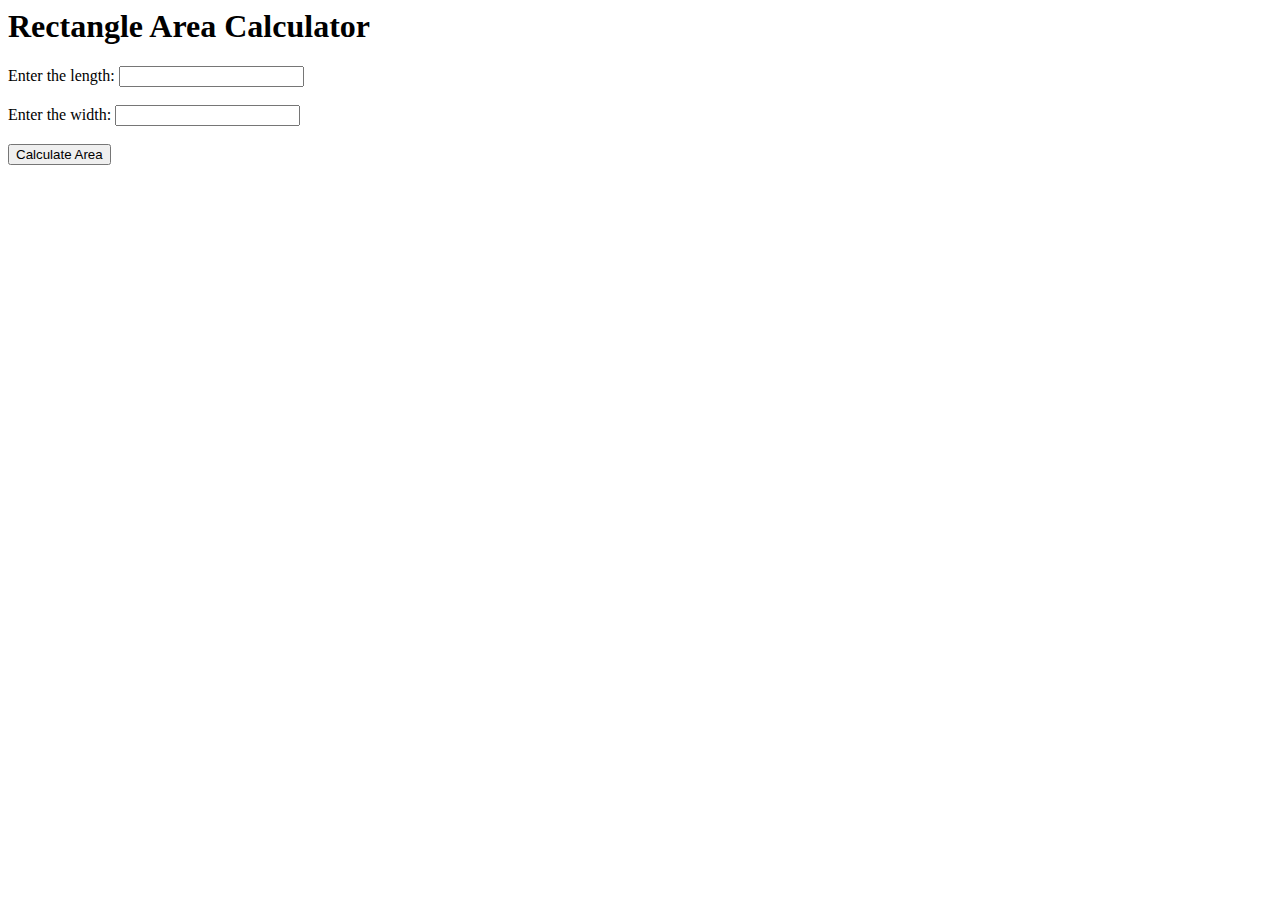
<file: .theia/SampleFolder/calculate_area.html>
<html>
<head>
  <title>Rectangle Area Calculator</title>
</head>
<body>
  <h1>Rectangle Area Calculator</h1>
  <label for="length">Enter the length: </label>
  <input type="number" id="length"><br><br>

  <label for="width">Enter the width: </label>
  <input type="number" id="width"><br><br>

  <button onclick="calculateArea()">Calculate Area</button><br><br>

  <p id="result"></p>
<script src="./calculate_Area.js"></script>
</body>
</html>
</file>
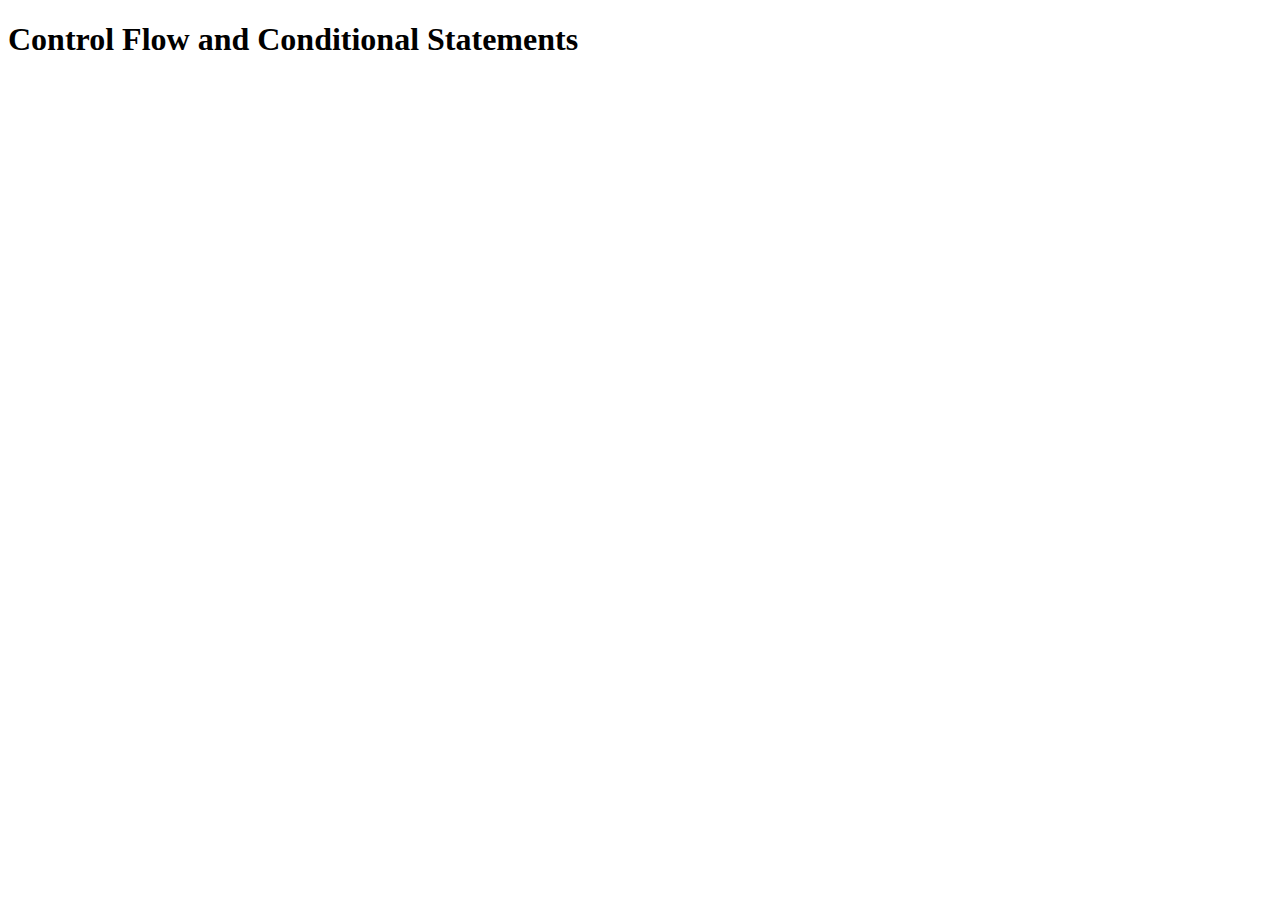
<file: .theia/SampleFolder/control_flow.html>
<!DOCTYPE html>
<html lang="en">
<head>
    <meta charset="UTF-8">
    <meta name="viewport" content="width=device-width, initial-scale=1.0">
    <title>Control Flow</title>
</head>
<body>
        <h1>Control Flow and Conditional Statements</h1>
    <script src="./control_flow.js"></script>
</body>
</html>
</file>
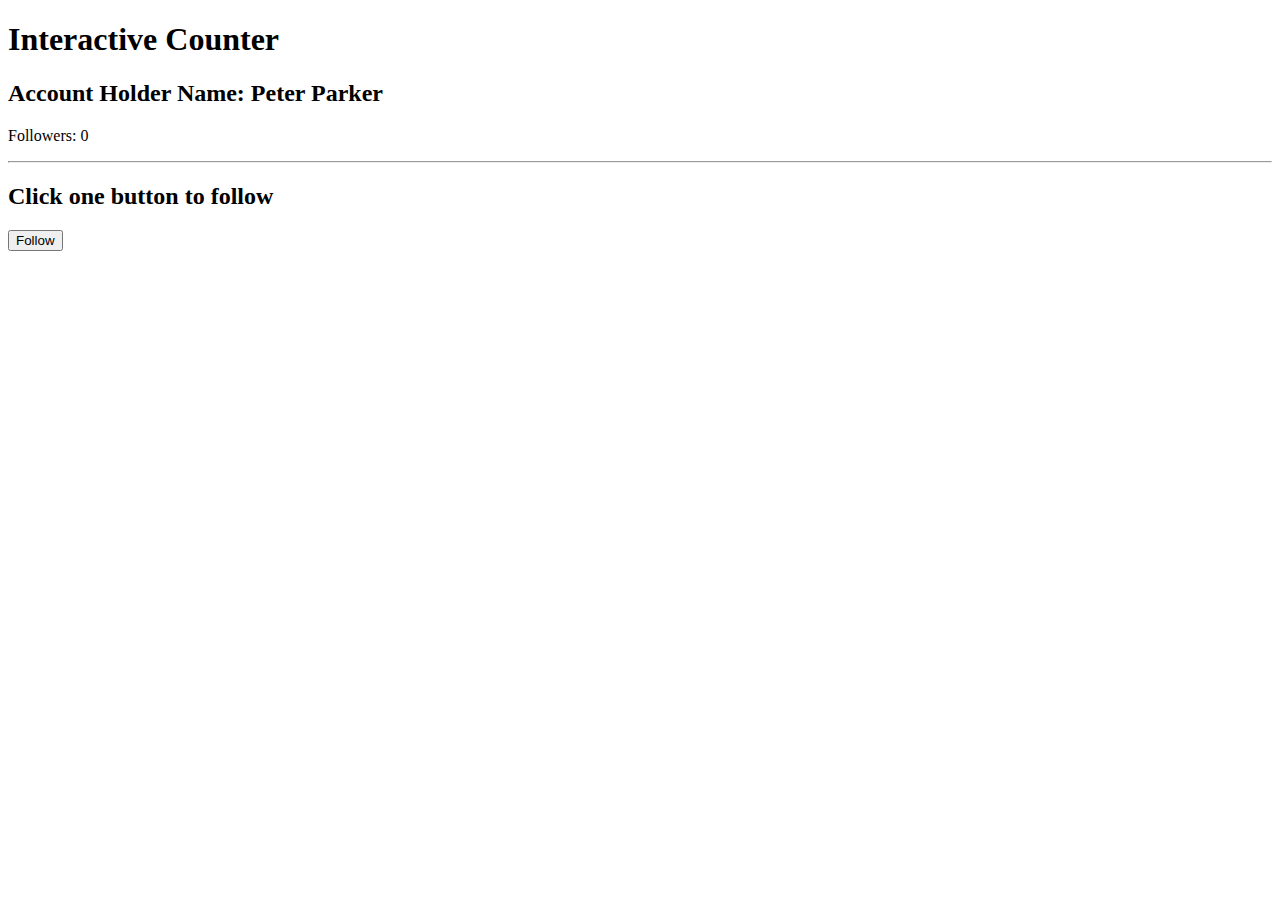
<file: .theia/SampleFolder/followers_count.html>
<!DOCTYPE html>
<html>
<head>
  <title>Interactive Counter</title>
</head>
<body>
  <h1>Interactive Counter</h1>
  <h2>Account Holder Name: Peter Parker</h2>
  <p>Followers: <span id="countDisplay">0</span></p>
  <hr>
  <h2>Click one button to follow</h2>
  <button onclick="increaseCount()">Follow</button>
  <script src="./followers_count.js"></script>
</body>
</html>
</file>
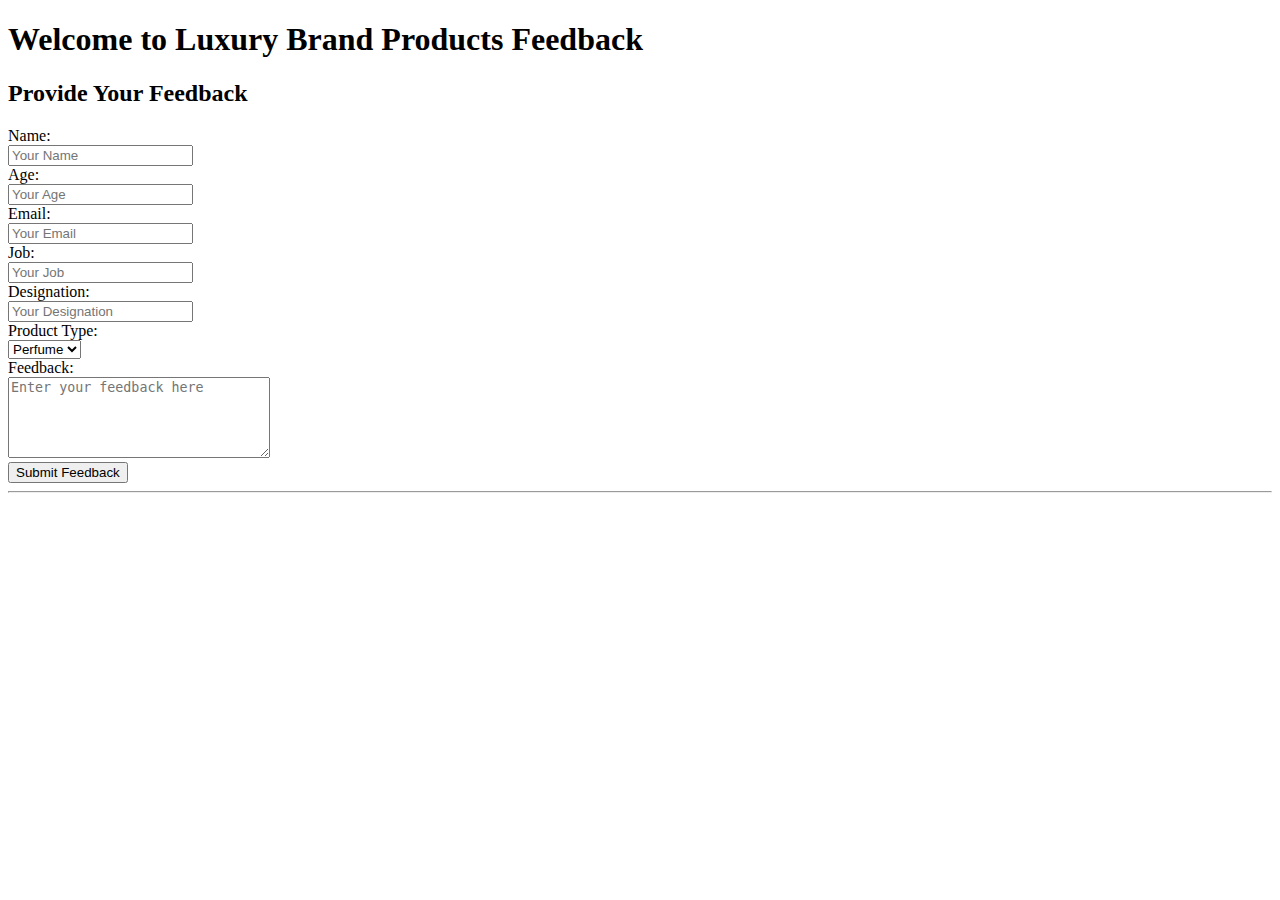
<file: .theia/SampleFolder/product_survey.html>
<!DOCTYPE html>
<html>
<head>
  <title>Luxury Brand Feedback</title>
</head>
<body>
  <h1>Welcome to Luxury Brand Products Feedback</h1>
  <h2>Provide Your Feedback</h2>
  <label for="name">Name:</label><br>
  <input type="text" id="name" placeholder="Your Name" required><br>
  <label for="age">Age:</label><br>
  <input type="number" id="age" placeholder="Your Age" required><br>
  <label for="email">Email:</label><br>
  <input type="email" id="email" placeholder="Your Email" required><br>
  <label for="job">Job:</label><br>
  <input type="text" id="job" placeholder="Your Job" required><br>
  <label for="designation">Designation:</label><br>
  <input type="text" id="designation" placeholder="Your Designation" required><br>
  <label for="productType">Product Type:</label><br>
  <select id="productType" required>
    <option value="perfume">Perfume</option>
    <option value="cream">Cream</option>
    <option value="oils">Oils</option>
  </select><br>
  <label for="feedbackText">Feedback:</label><br>
  <textarea id="feedbackText" rows="5" cols="30" placeholder="Enter your feedback here" required></textarea><br>
<button id="submitBtn">Submit Feedback</button>
<hr>
<div id="userInfo" style="display: none;">
  <h2>User Information:</h2>
  <p>Name: <span id="userName"></span></p>
  <p>Age: <span id="userAge"></span></p>
  <p>Email: <span id="userEmail"></span></p>
  <p>Job: <span id="userJob"></span></p>
  <p>Designation: <span id="userDesignation"></span></p>
  <p>Feedback for  <span id="userProductChoice"></span>: <span id="userFeedback"></span></p>
</div>
<script src="./product_survey.js"></script>
</body>
</html>
</file>
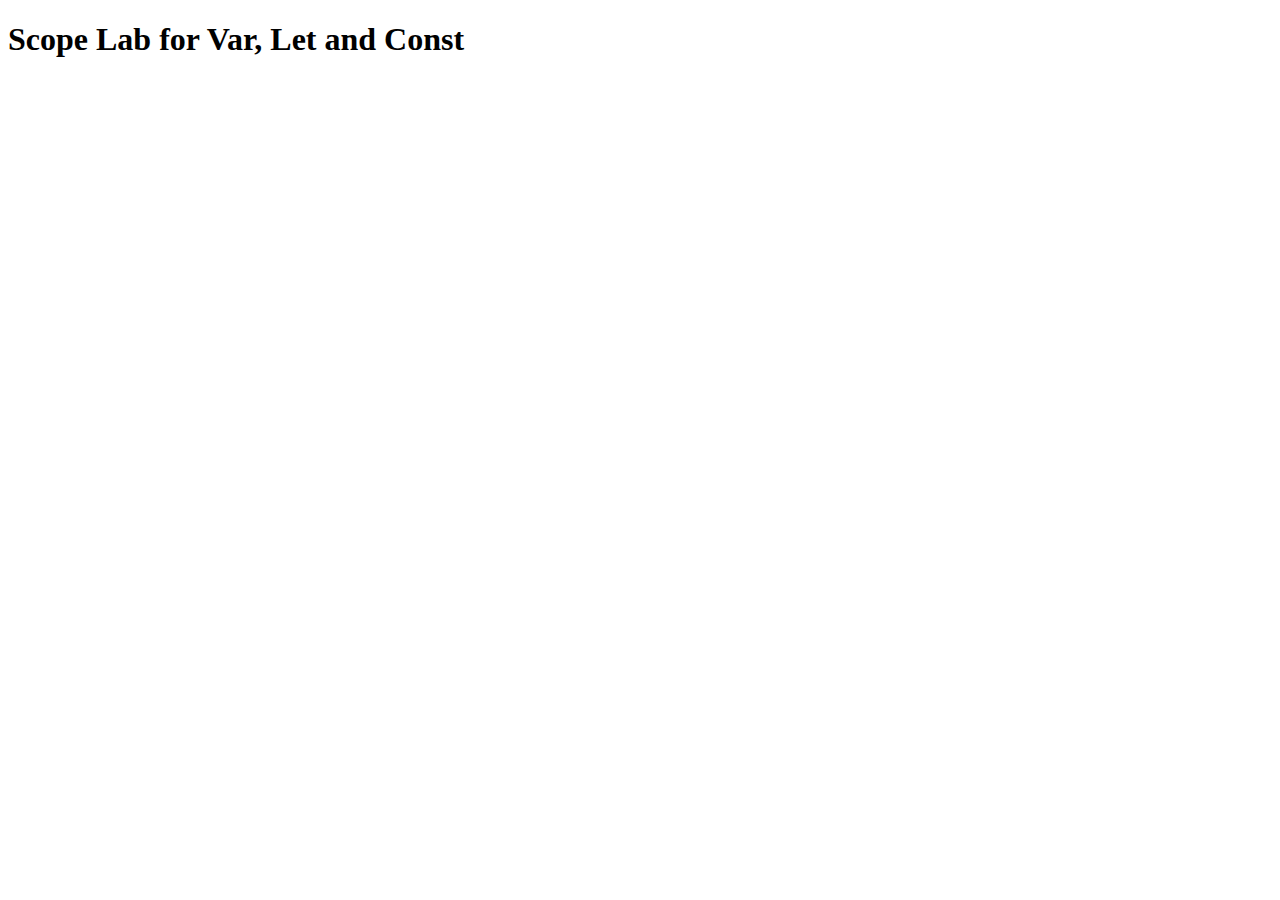
<file: .theia/SampleFolder/scope_lab.html>
<!DOCTYPE html>
<html lang="en">
<head>
    <meta charset="UTF-8">
    <meta name="viewport" content="width=device-width, initial-scale=1.0">
    <title>Scoped Variables</title>
</head>
<body>
    <h1>Scope Lab for Var, Let and Const</h1>
    </h1>
    <script src="./scope_lab.js"></script>
</body>
</html>
</file>
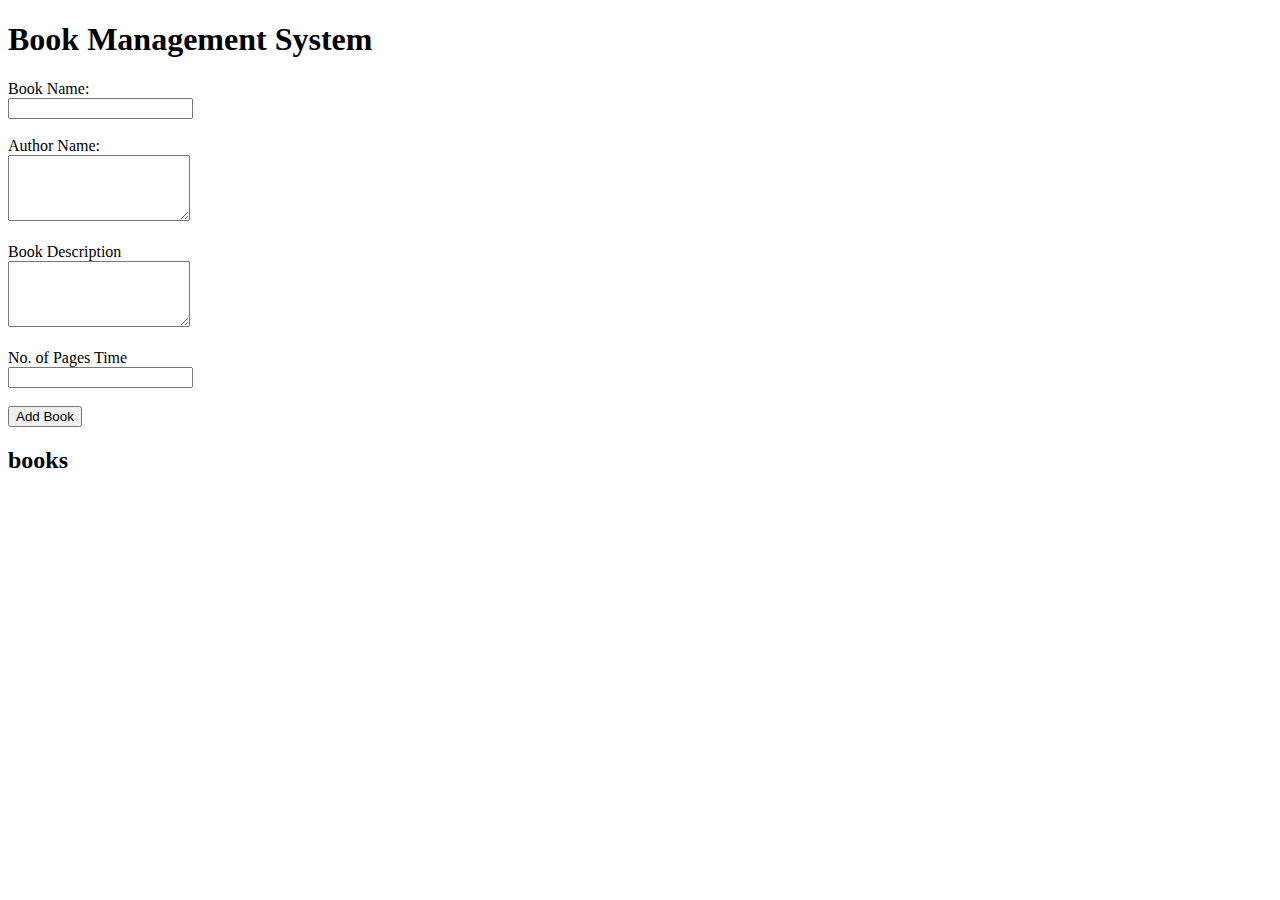
<file: .theia/Project/bookSystem/book_system.html>
<!DOCTYPE html>
<html lang="en">
<head>
    <meta charset="UTF-8">
    <title>Book Management System</title>
</head>
<body>
    <h1>Book Management System</h1>
    <label for="bookName">Book Name:</label><br>
    <input type="text" id="bookName"><br><br>
    <label for="authorName">Author Name:</label><br>
    <textarea id="authorName" rows="4"></textarea><br><br>
    <label for="bookDescription">Book Description</label><br>
    <textarea id="bookDescription" rows="4"></textarea><br><br>
    <label for="pagesNumber">No. of Pages Time</label><br>
    <input type="number" id="pagesNumber"><br><br>
    <button onclick="addBook()">Add Book</button>

    <h2>books</h2>
    <div id="books">
        <!-- books will be displayed here -->
    </div>
    <script src="./book_system.js"></script>
</body>
</html>
</file>
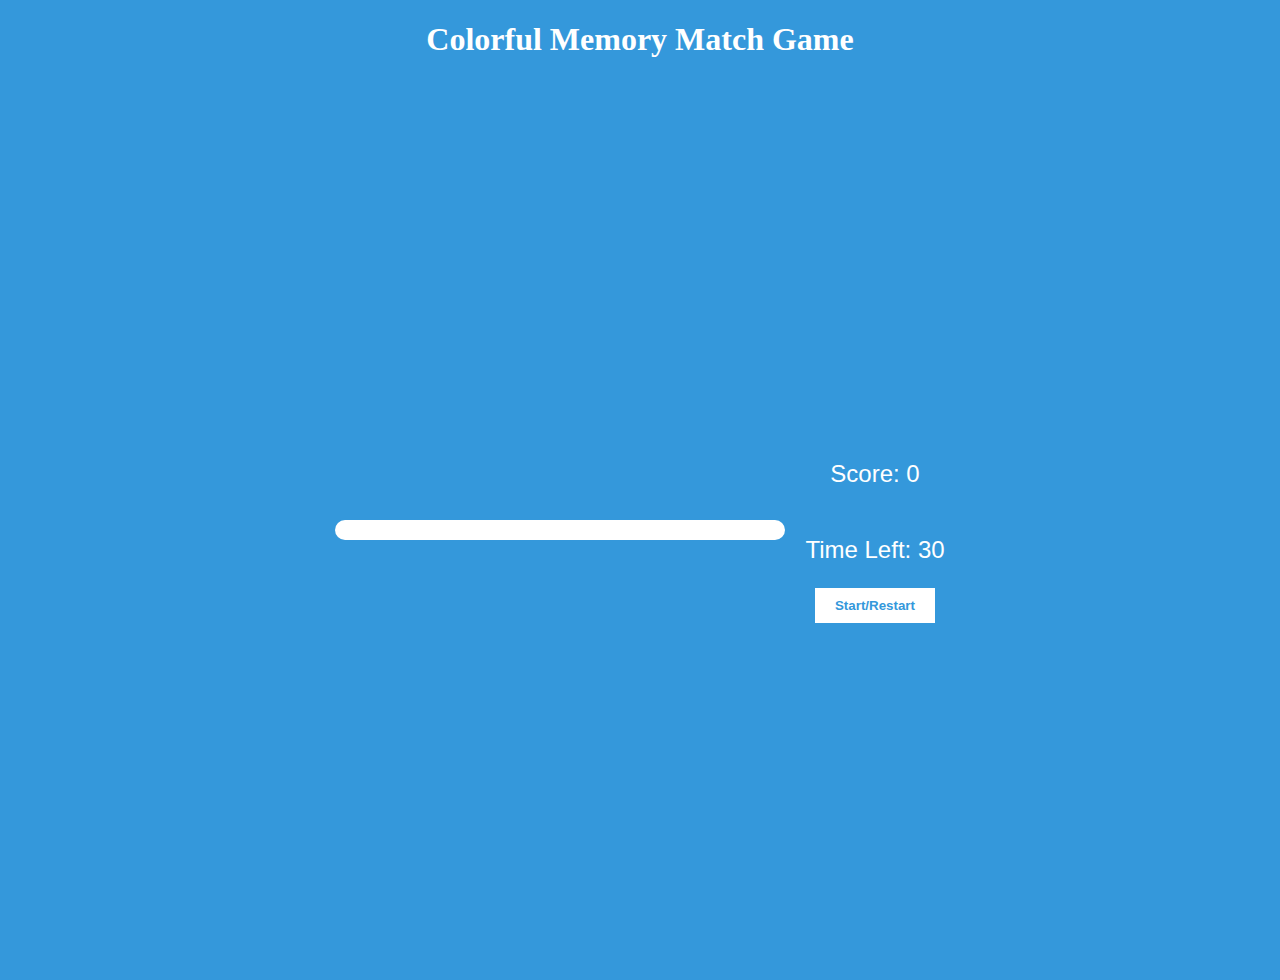
<file: .theia/Project/colorfulMemoryGame/colorful_memory_game.html>
<!DOCTYPE html>
<html>

<head>
    <title>Colorful Memory Match Game</title>
        <link rel="stylesheet" href="./colorfulGame.css">
</head>

<body>
    <h1>Colorful Memory Match Game</h1>
    <div class="container">
        <div id="game-container">
         <!-- Cards will be generated dynamically using JavaScript -->
        </div>
        <div class="startMain">
            <p id="score">Score: 0</p>
            <p id="timer">Time Left: 30</p>
            <button id="startbtn">Start/Restart</button>
        </div>
    </div>
    <script src="./colorful_memory_game.js"></script>
</body>
</html>
</file>
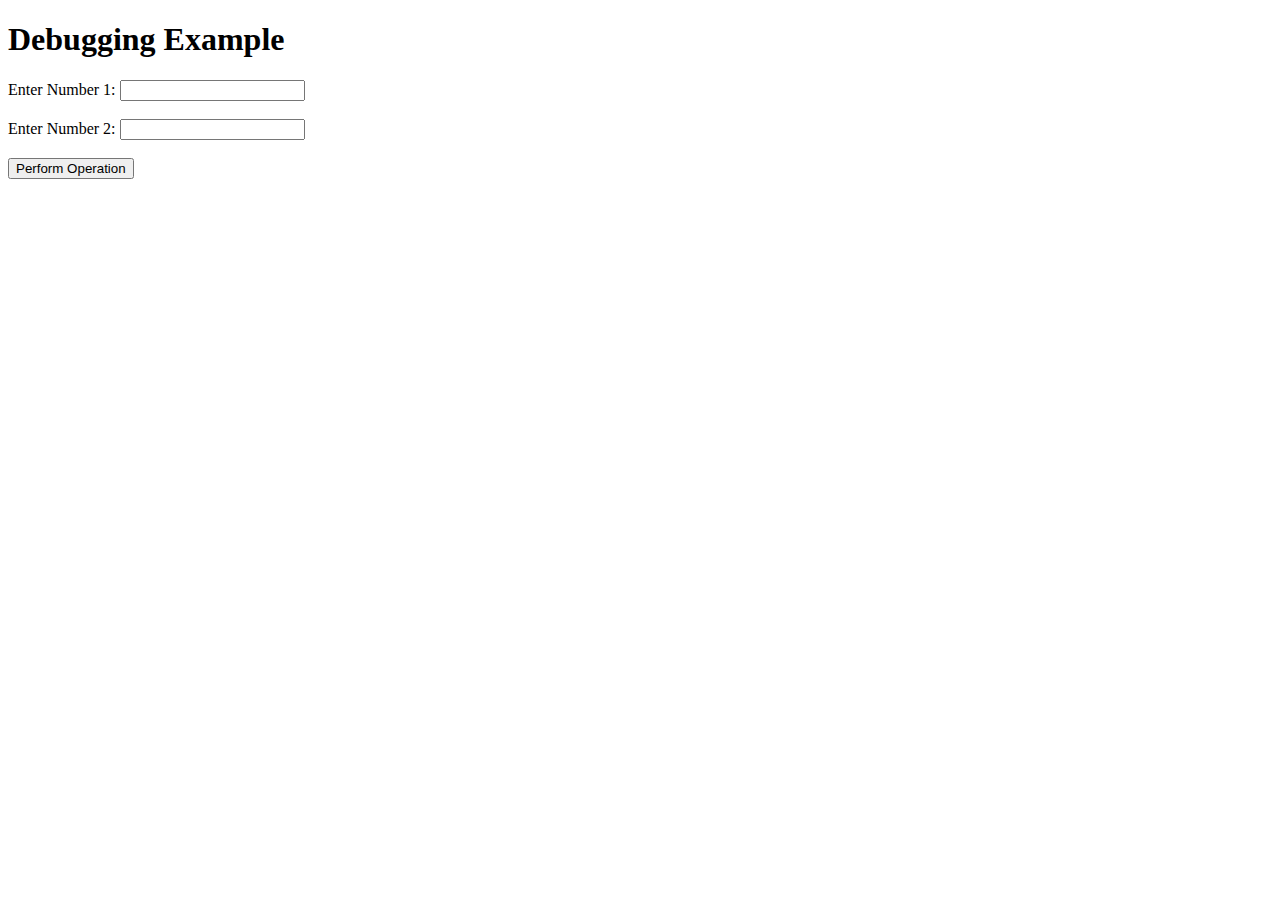
<file: .theia/Project/DebugCode/debug_code.html>
<!DOCTYPE html>
<html lang="en">

<head>
    <meta charset="UTF-8">
    <title>Debugging Example</title>
</head>

<body>
    <h1>Debugging Example</h1>
    <label for="input1">Enter Number 1:</label>
    <input type="number" id="input1"><br><br>
    <label for="input2">Enter Number 2:</label>
    <input type="number" id="input2"><br><br>
    <button onclick="performOperation()">Perform Operation</button>
    <p id="result"></p>
    <script src="./debug_code.js"></script>
</body>

</html>
</file>
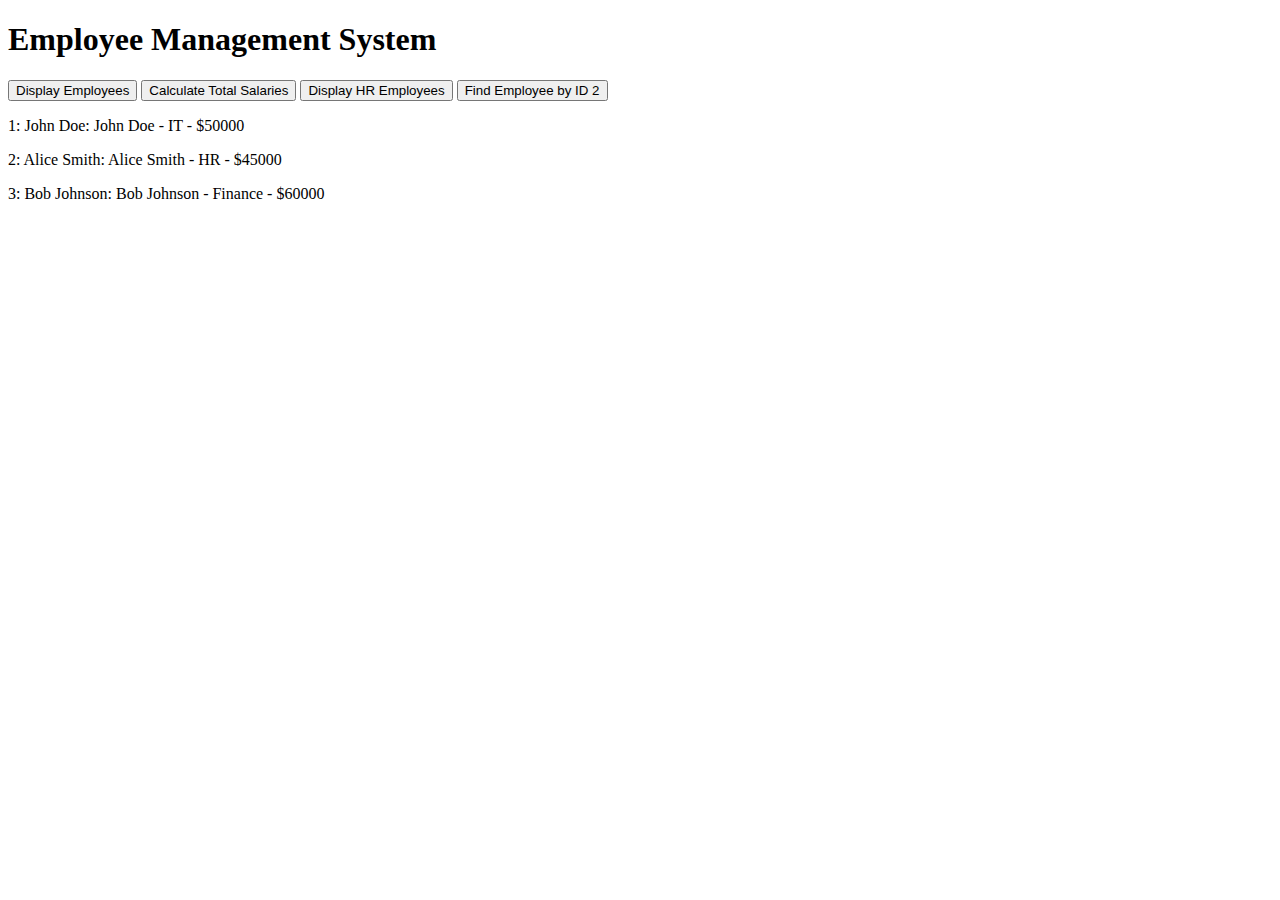
<file: .theia/Project/employeeDetails/employee_details.html>
<!DOCTYPE html>
<html>
<head>
  <title>Employee Management System</title>
</head>
<body>
   <h1>Employee Management System</h1>

  <div>
    <button onclick="displayEmployees()">Display Employees</button>
    <button onclick="calculateTotalSalaries()">Calculate Total Salaries</button>
    <button onclick="displayHREmployees()">Display HR Employees</button>
    <button onclick="findEmployeeById(2)">Find Employee by ID 2</button>
  </div>

 <div id="employeesDetails"></div>
<script src="./employee_details.js"></script>
</body>
</html>
</file>
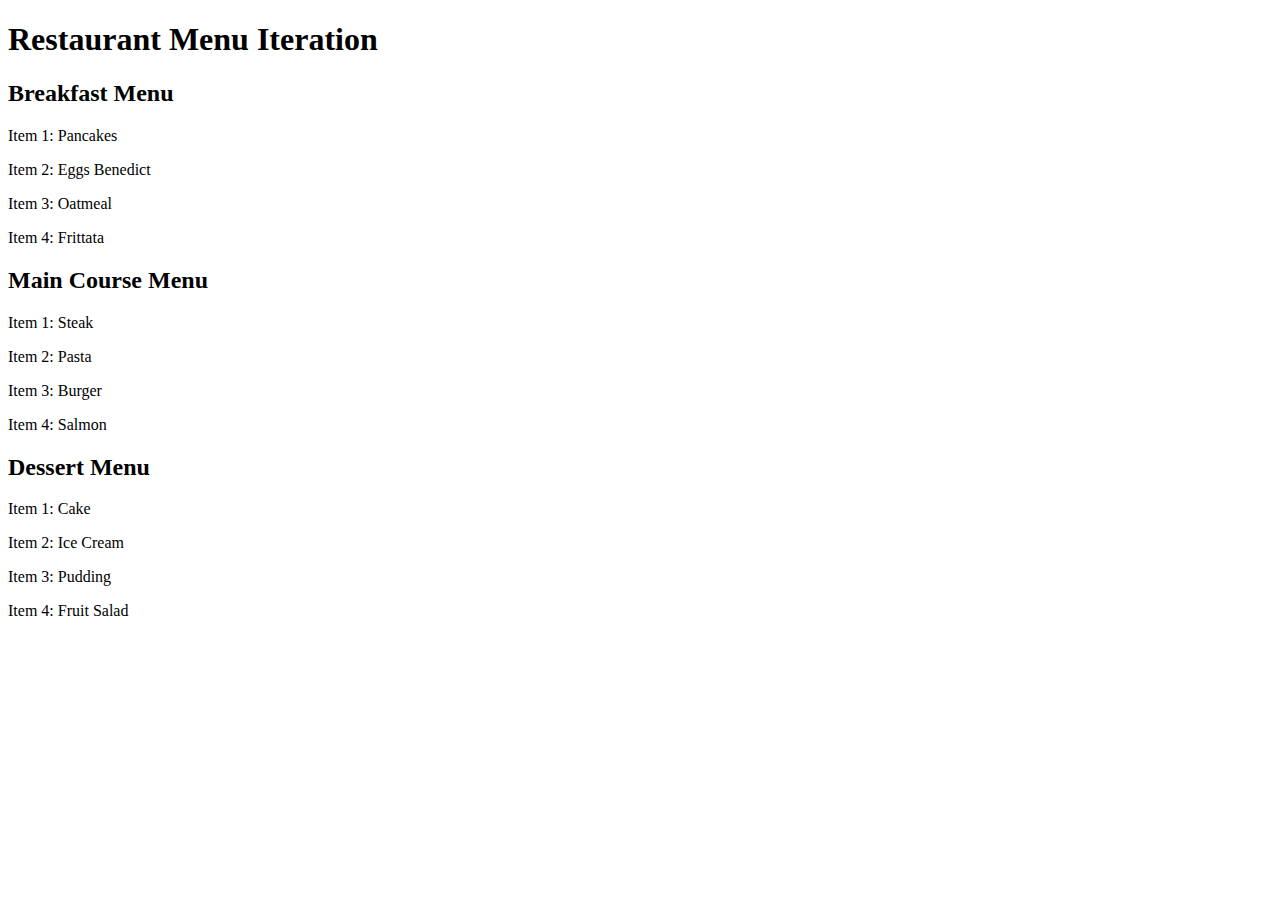
<file: .theia/Project/restaurantMenu/restaurant_menu.html>
<!DOCTYPE html>
<html>
<head>
  <title>Restaurant Menu</title>
</head>
<body>
 <h1>Restaurant Menu Iteration</h1>
    <h2>Breakfast Menu</h2>
    <div id="breakfastTotalItems"></div>
    <div id="breakfastMenuItems"></div>

    <h2>Main Course Menu</h2>
    <div id="maincourseTotalItems"></div>
    <div id="maincourseMenuItems"></div>

    <h2>Dessert Menu</h2>
    <div id="dessertTotalItems"></div>
    <div id="dessertMenuItems"></div>
    <script src="./restaurant_menu.js"></script>
</body>
</html>
</file>
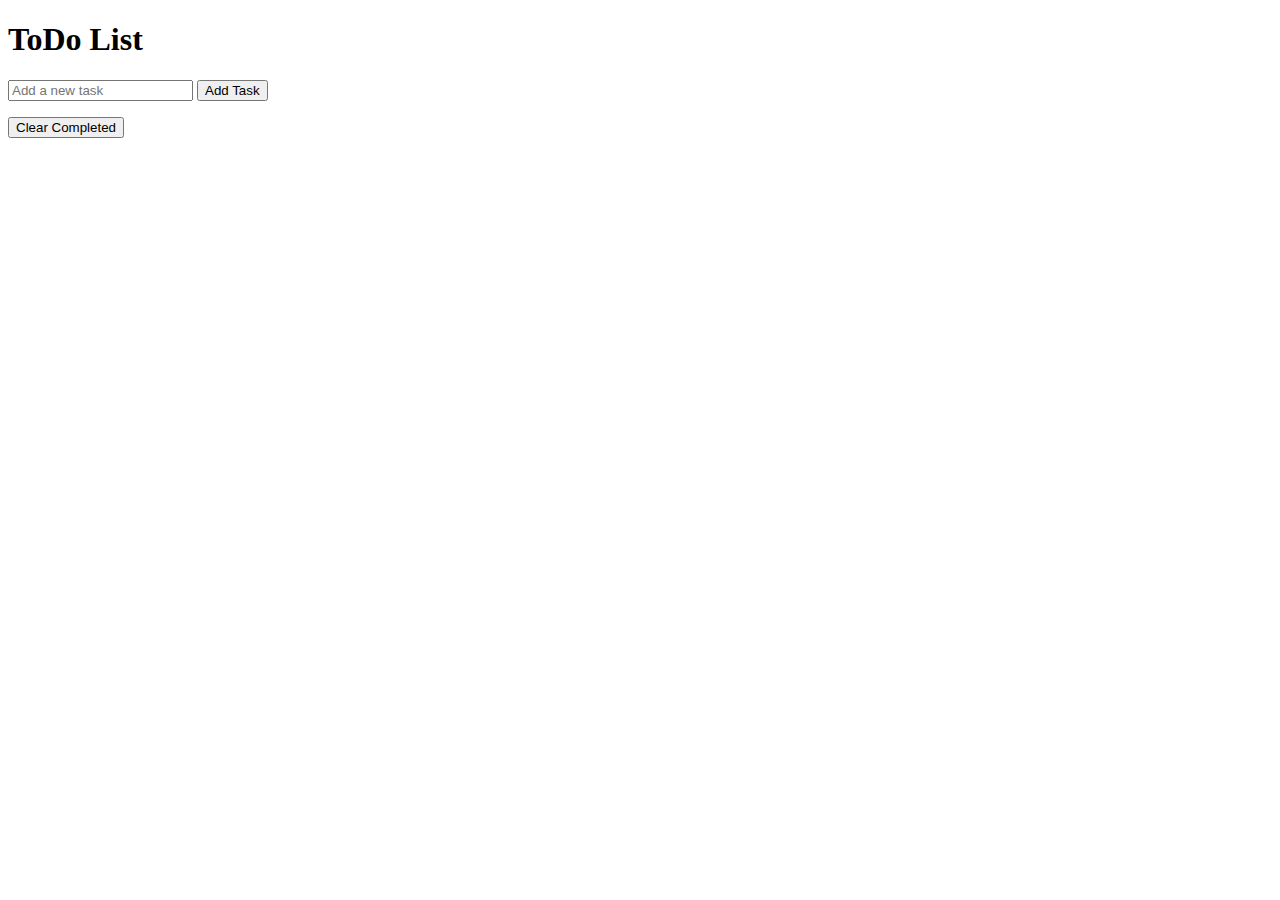
<file: .theia/Project/TodoList/todo_list.html>
<!DOCTYPE html>
<html>
<head>
<title>ToDo List</title>
</head>
<body>
<h1>ToDo List</h1>
<input type="text" id="taskInput" placeholder="Add a new task">
<button id="addTaskBtn">Add Task</button>

<!-- <input type="text" id="searchInput" placeholder="Search..."> -->
<ul id="taskList">
    <!-- Tasks will be displayed here -->
</ul>

<button id="clearCompletedBtn">Clear Completed</button>
<script src="./todo_list.js"></script>
</body>
</html>
</file>
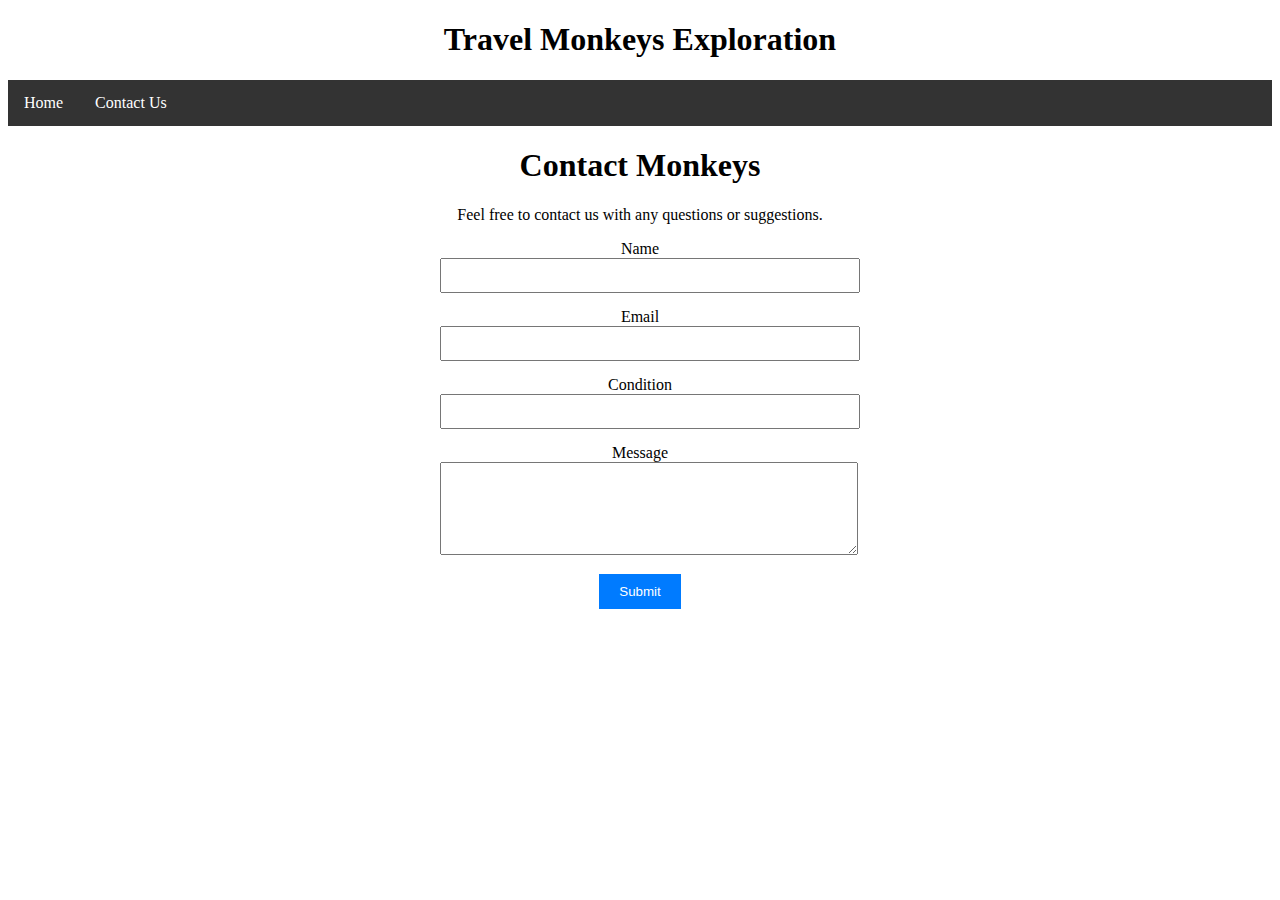
<file: .theia/Project/TR001/travel_contact.html>
<!DOCTYPE html>
<html lang="en">
<head>
  <meta charset="UTF-8">
  <title>Contact Monkeys</title>
  <link rel="stylesheet" href="./travel_recommendation.css">
  <style>
    body{
        text-align: center;
    }
    #contactForm {
      max-width: 400px;
      margin: 0 auto;
    }
    #contactForm input,
    #contactForm textarea {
      width: 100%;
      margin-bottom: 15px;
      padding: 8px;
    }
    #contactForm button {
      padding: 10px 20px;
      background-color: #007bff;
      color: white;
      border: none;
      cursor: pointer;
    }
    #contactForm button:hover {
      background-color: #0056b3;
    }
  </style>
</head>
<body>
  <nav><h1>Travel Monkeys Exploration</h1>
    <ul>
      <li><a href="./travel_recommendation.html" id="home">Home </a></li>
      <li><a href="./travel_contact.html" id="contact">Contact Us </a></li>
      </li>
    </ul>
    </nav>
  <h1>Contact Monkeys</h1>
  <p>Feel free to contact us with any questions or suggestions.</p>
  <form id="contactForm">
    <div>
      <label for="name">Name</label>
      <input type="text" id="name" name="name" required>
    </div>
    <div>
      <label for="email">Email</label>
      <input type="email" id="email" name="email" required>
    </div>
    <div>
      <label for="condition">Condition</label>
      <input type="text" id="condition" name="condition" required>
    </div>
    <div>
      <label for="message">Message</label>
      <textarea id="message" name="message" rows="5" required></textarea>
    </div>
    <button type="submit" onclick="thankyou()">Submit</button>
  </form>
  <script>
    function thankyou(){
        alert('Thank you for contacting us!')
    }
  </script>
</body>
</html>
</file>
<file: .theia/Project/colorfulMemoryGame/colorfulGame.css>
body {
    padding: 0;
    margin: 0;
    background-color: #3498db;
    box-sizing: border-box;

}

.container {
    font-family: Arial, sans-serif;
    background-color: #3498db;
    display: flex;
    justify-content: center;
    align-items: center;
    height: 100vh;
}

.startMain {
    margin-left: 20px;
    display: flex;
    align-items: center;
    flex-direction: column;
}

h1 {
    color: #fff;
    text-align: center;
}

#game-container {
    display: grid;
    grid-template-columns: repeat(4, 100px);
    grid-gap: 10px;
    background-color: #fff;
    padding: 10px;
    border-radius: 10px;
}

.card {
    width: 100px;
    height: 100px;
    background-color: #ddd;
    display: flex;
    justify-content: center;
    align-items: center;
    font-size: 20px;
    cursor: pointer;
    transition: background-color 0.3s;
    border-radius: 5px;
}

.matched {
    background-color: #4CAF50;
    color: #fff;
}

#score {
    text-align: center;
    font-size: 24px;
    color: #fff;
}

#timer {
    text-align: center;
    font-size: 24px;
    color: #fff;
}

#startbtn{
    padding: 10px 20px;
    background-color: white;
    color: #3498db;
    border: none;
    font-weight: 900;
}
</file>
<file: .theia/Project/TR001/travel_recommendation.css>
ul {
  list-style-type: none;
  margin: 0;
  padding: 0;
  overflow: hidden;
  background-color: #333;
}

li {
  float: left;
}

li a {
  display: block;
  color: white;
  text-align: center;
  padding: 14px 16px;
  text-decoration: none;
}

/* Change the link color to #111 (black) on hover */
li a:hover {
  background-color: #111;
}
</file>
